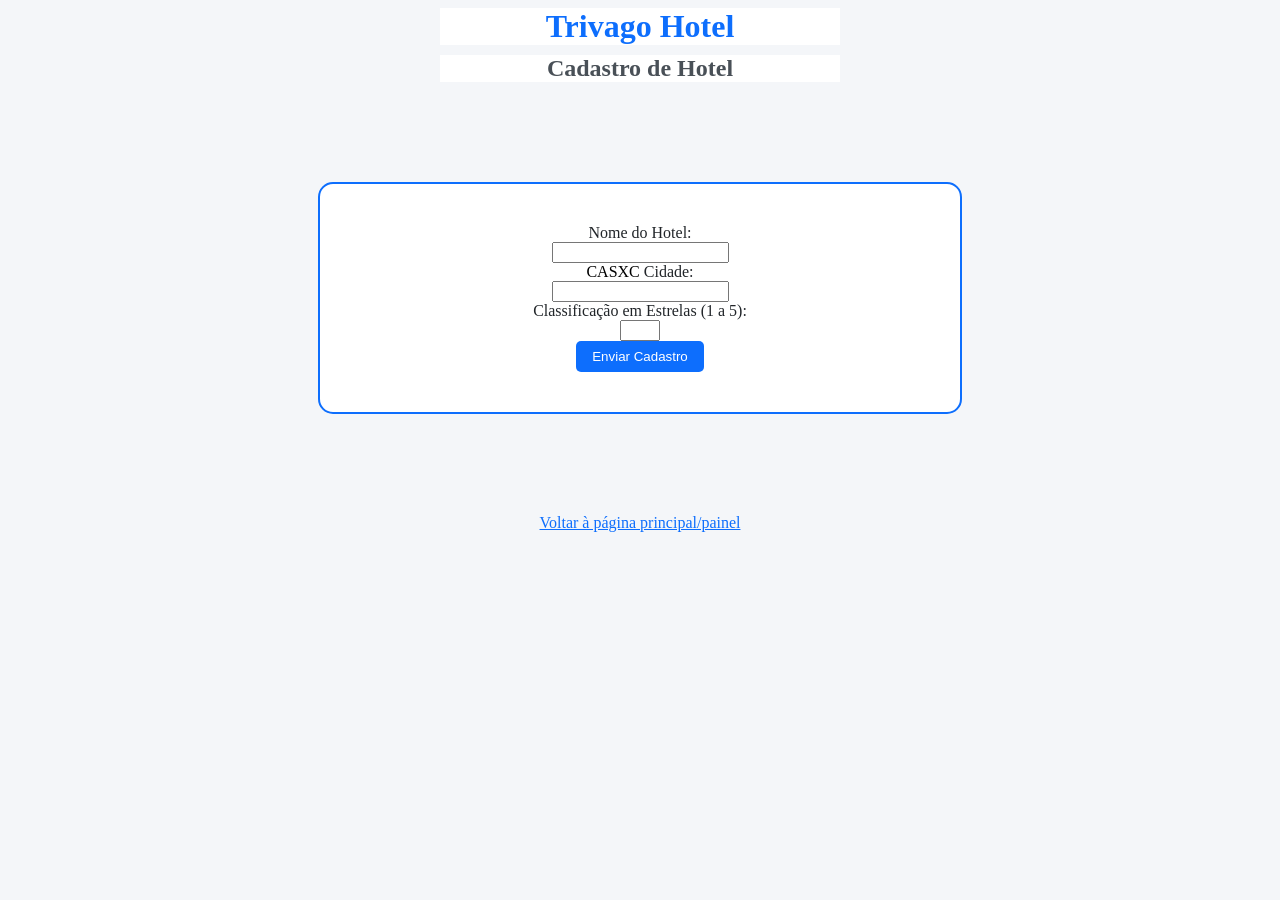
<file: cadastro_hotel.html>
<!DOCTYPE html>
<html lang="pt-BR">

<head>
    <meta charset="UTF-8">
    <title>Cadastro de Hotel</title>
</head>

<body style="text-align: center; background-color: #f4f6f9;">

    <h1 style="color: #0d6efd; background-color: #ffffff; width: 400px; margin: 0 auto;">Trivago Hotel</h1>
    <h2 style="color: #495057; background-color: #ffffff; width: 400px; margin: 10px auto;">Cadastro de Hotel</h2>

    <form action="salvar_hotel.php" method="post" style="border-radius: 15px; padding: 40px 20px; border: 2px solid #0d6efd; max-width: 400; margin: 0 auto; background-color: #ffffff; width: 600px; margin: 100px auto">
        <label for="nome_hotel" style="color: #212529;">Nome do Hotel:</label>
        <br>
        <input type="text" id="nome_hotel" name="nome_hotel">
        <br>CASXC
        <label for="cidade" style="color: #212529;">Cidade:</label>
        <br>
        <input type="text" id="cidade" name="cidade">
        <br>
        <label for="classificacao" style="color: #212529;">Classificação em Estrelas (1 a 5):</label>
        <br>
        <input type="number" id="classificacao" name="classificacao" min="1" max="5">
        <br>

        <button type="submit" style="background-color: #0d6efd; color: #ffffff; border: none; padding: 8px 16px; border-radius: 5px;">Enviar Cadastro</button>
    </form>

    <a href="salvar_hotel.php" style="color: #0d6efd;">Voltar à página principal/painel</a>

</body>

</html>
</file>
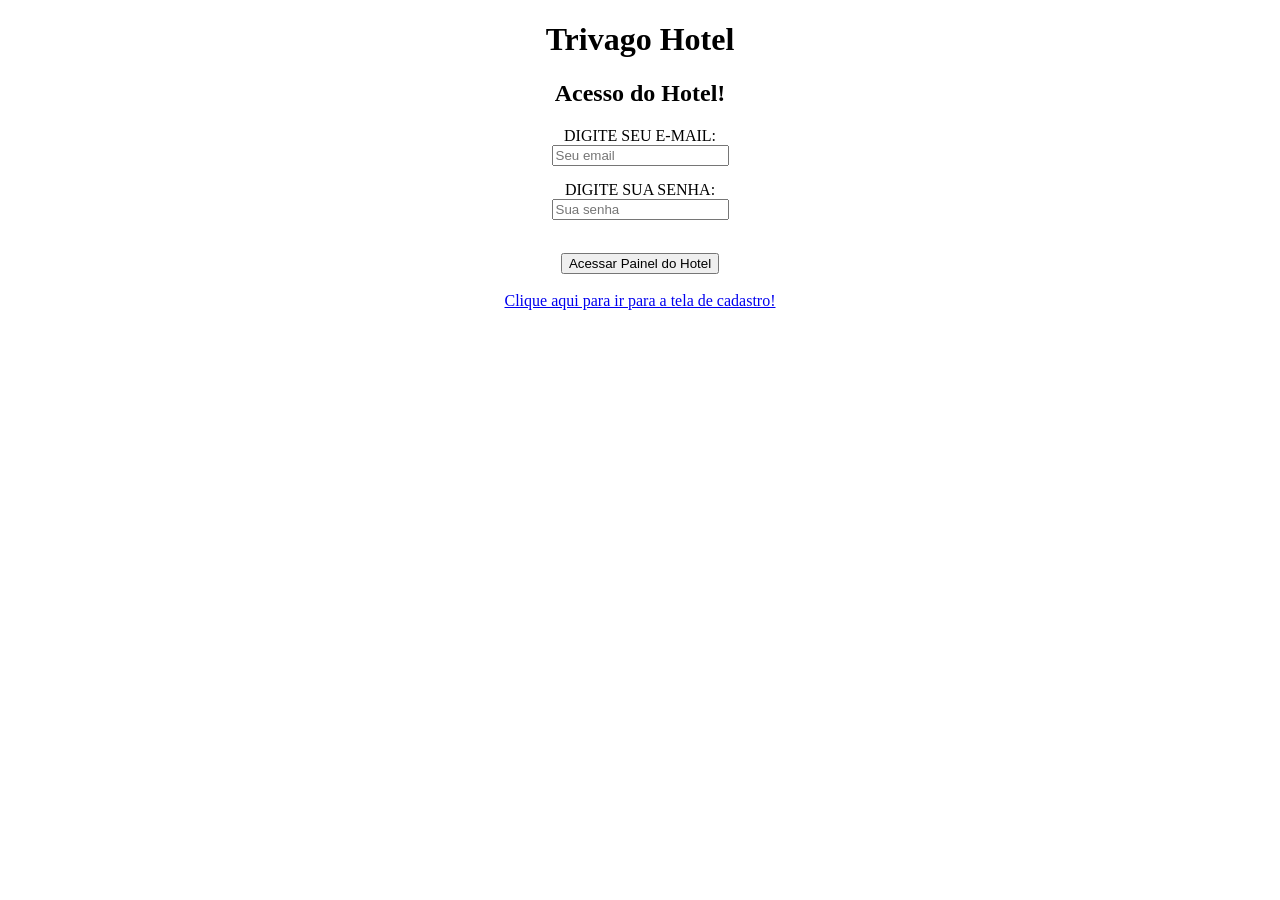
<file: login_hotel.html>
<!DOCTYPE html>
<html lang="pt-br">

<head>
    <meta charset="UTF-8">
    <meta name="viewport" content="width=device-width, initial-scale=1.0">
    <title>Document</title>
</head>

<body style="text-align: center;">
    <h1>Trivago Hotel</h1>
    <h2>Acesso do Hotel!</h2>

    <form action="autenticar.php" method="post">
        <div style="margin: 15px 0;">
            <label for="email">DIGITE SEU E-MAIL:</label><br>
            <input type="email" name="email" id="email" placeholder="Seu email" required>
        </div>

        <div style="margin: 15px 0;">
            <label for="senha">DIGITE SUA SENHA:</label><br>
            <input type="password" name="senha" id="senha" placeholder="Sua senha" required>
        </div>

        <br>
        <button type="submit">Acessar Painel do Hotel</button>
        <br><br>

        <a href="cadastro_hotel.html">Clique aqui para ir para a tela de cadastro!</a>
    </form>
</body>

</html>
</file>
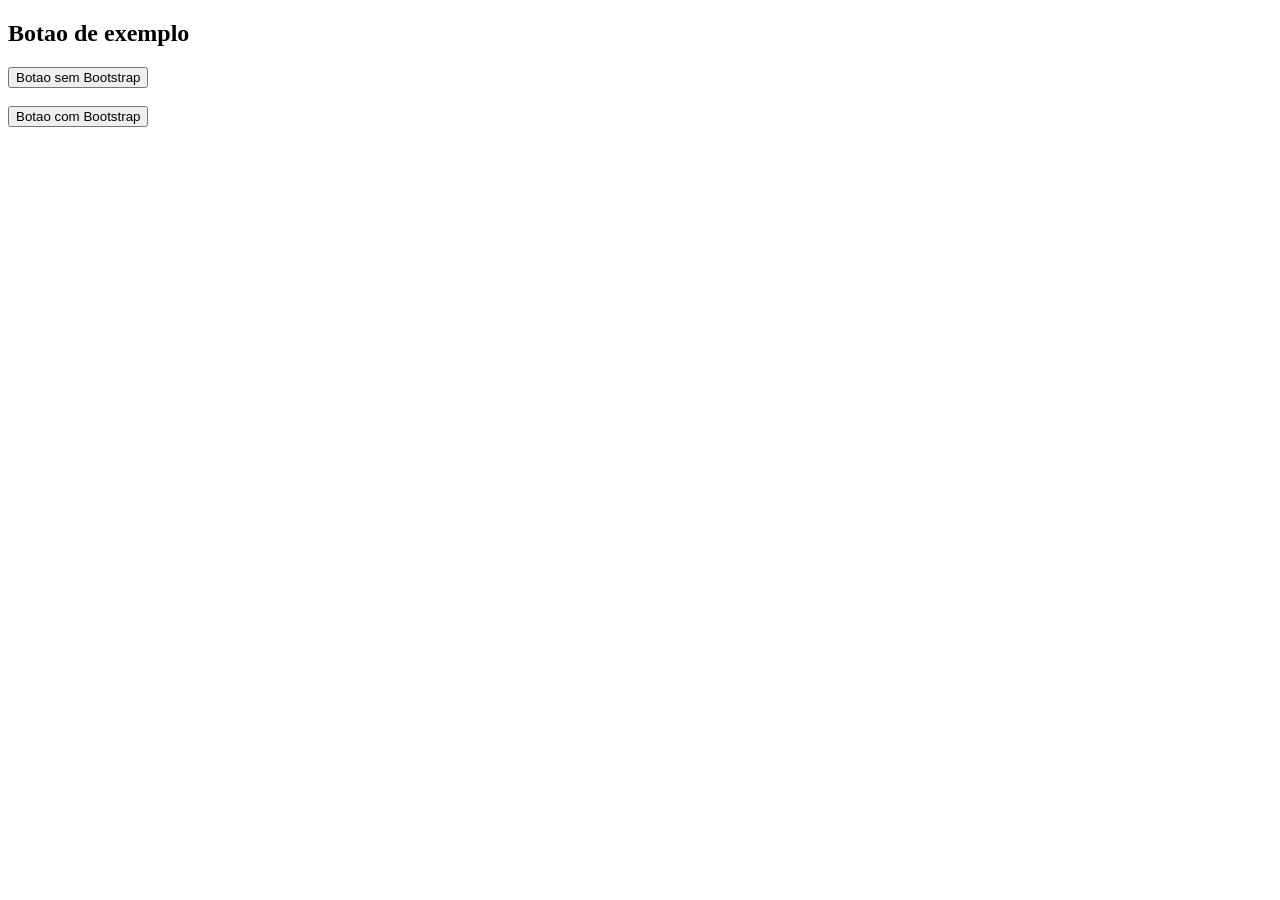
<file: css/treino_01.html>
<!DOCTYPE html>
<html lang="en">
<head>
    <meta charset="UTF-8">
    <meta name="viewport" content="width=device-width, initial-scale=1.0">
    <title>Treino Bootstrap 01-Cores e Botoes</title>
</head>
<body>
    <h2>Botao de exemplo</h2>
    <button>Botao sem Bootstrap</button>
    <br><br>
    <button>Botao com Bootstrap</button>
</body>
</html>
</file>
